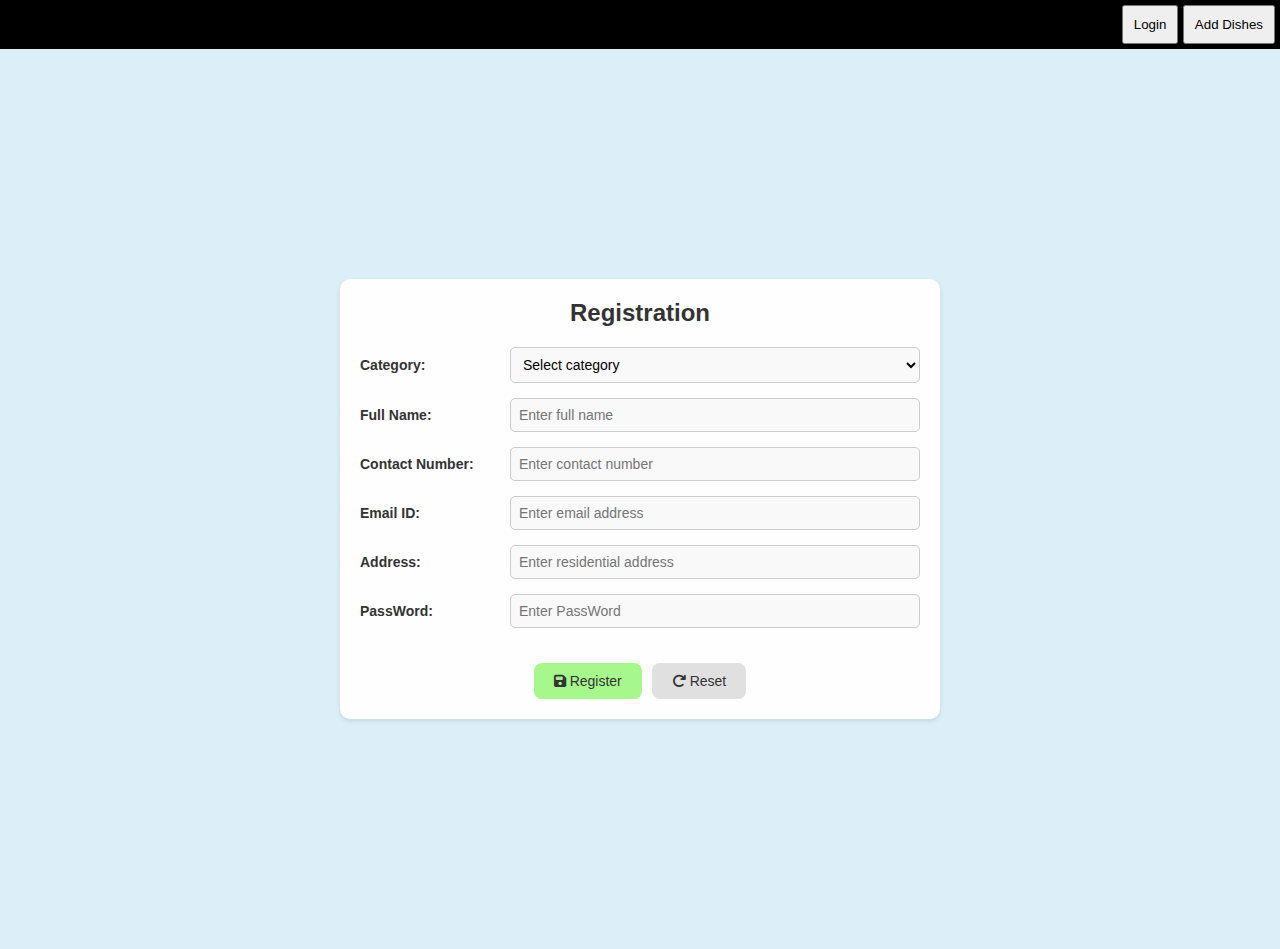
<file: index.html>
<!DOCTYPE html>
<html lang="en">
  <head>
    <meta charset="UTF-8" />
    <title>Unified Registration</title>
    <link
      rel="stylesheet"
      href="https://cdnjs.cloudflare.com/ajax/libs/font-awesome/6.7.2/css/all.min.css"
      integrity="sha512-Evv84Mr4kqVGRNSgIGL/F/aIDqQb7xQ2vcrdIwxfjThSH8CSR7PBEakCr51Ck+w+/U6swU2Im1vVX0SVk9ABhg=="
      crossorigin="anonymous"
      referrerpolicy="no-referrer"
    />
    <link rel="stylesheet" href="registration.css" />
  </head>
  <body>
    <div
      style="
        background-color: black;
        color: white;
        text-align: end;
        padding: 5px;
      "
    >
      <a href="Login.html"><button style="padding: 10px">Login</button></a>
      <a href="addDishes.html">
        <button style="padding: 10px">Add Dishes</button></a
      >
    </div>
    <div class="whole-container">
      <div class="form-container">
        <div class="form-header">Registration</div>
        <div class="form-row">
          <label>Category:</label>
          <select id="category" required onchange="updateFormFields()">
            <option value="" disabled selected>Select category</option>
            <option value="manager">Manager</option>
            <option value="delivery_boy">Delivery Boy</option>
            <option value="waiter">Waiter</option>
            <option value="kitchen">Kitchen</option>
            <option value="credit_user">Credit User</option>
          </select>
        </div>
        <div class="form-row">
          <label>Full Name:</label>
          <input
            type="text"
            id="full_name"
            placeholder="Enter full name"
            required
          />
        </div>
        <div class="form-row">
          <label>Contact Number:</label>
          <input
            type="tel"
            id="contact_number"
            placeholder="Enter contact number"
            required
          />
        </div>
        <div class="form-row">
          <label>Email ID:</label>
          <input type="email" id="email" placeholder="Enter email address" />
        </div>
        <div class="form-row">
          <label>Address:</label>
          <input
            type="text"
            id="address"
            placeholder="Enter residential address"
            required
          />
        </div>
        <div class="form-row">
          <label>PassWord:</label>
          <input
            type="text"
            id="PassWord"
            placeholder="Enter PassWord"
            required
          />
        </div>
        <div
          class="form-row manager-field delivery-boy-field waiter-field kitchen-field hidden"
        >
          <label>Date of Joining:</label>
          <input type="date" id="date_of_joining" required />
        </div>

        <!-- ----------------------- -->
        <div class="form-row manager-field hidden">
          <label>Department:</label>
          <select id="department" required>
            <option value="" disabled selected>Select department</option>
            <option value="operations">Operations</option>
            <option value="logistics">Logistics</option>
            <option value="sales">Sales</option>
            <option value="finance">Finance</option>
          </select>
        </div>
        <div class="form-row kitchen-field hidden">
          <label>Department:</label>
          <select id="kitchen_department" required>
            <option value="" disabled selected>Select department</option>
            <option value="shef">Shef</option>
            <option value="sous chef">Sous Chef</option>
            <option value="prep_cook">Prep Cook</option>
            
          </select>
        </div>
        <div
          class="form-row manager-field delivery-boy-field waiter-field hidden"
        >
          <label>Branch:</label>
          <select id="branch" required>
            <option value="" disabled selected>Select branch</option>
            <option value="branch1">Branch 1</option>
            <option value="branch2">Branch 2</option>
            <option value="branch3">Branch 3</option>
          </select>
        </div>
        <div class="form-row manager-field hidden">
          <label>Access Level:</label>
          <div class="radio-buttons">
            <input
              type="radio"
              id="admin"
              name="access_level"
              value="admin"
              required
            />
            <label for="admin">Admin</label>
            <input
              type="radio"
              id="supervisor"
              name="access_level"
              value="supervisor"
            />
            <label for="supervisor">Supervisor</label>
            <input
              type="radio"
              id="manager"
              name="access_level"
              value="manager"
            />
            <label for="manager">Manager</label>
          </div>
        </div>
        <div class="form-row delivery-boy-field hidden">
          <label>Vehicle Type:</label>
          <div class="radio-buttons">
            <input
              type="radio"
              id="bike"
              name="vehicle_type"
              value="bike"
              required
            />
            <label for="bike">Bike</label>
            <input
              type="radio"
              id="scooter"
              name="vehicle_type"
              value="scooter"
            />
            <label for="scooter">Scooter</label>
            <input type="radio" id="car" name="vehicle_type" value="car" />
            <label for="car">Car</label>
          </div>
        </div>
        <div class="form-row delivery-boy-field hidden">
          <label>License Number:</label>
          <input
            type="text"
            id="license_number"
            placeholder="Enter license number"
            required
          />
        </div>
        <div class="form-row delivery-boy-field hidden">
          <label>Vehicle Number:</label>
          <input
            type="text"
            id="vehicle_number"
            placeholder="Enter vehicle number"
            required
          />
        </div>
        <!-- <div class="form-row waiter-field hidden">
          <label>Shift Preference:</label>
          <div class="radio-buttons">
            <input
              type="radio"
              id="morning"
              name="shift_preference"
              value="morning"
              required
            />
            <label for="morning">Morning</label>
            <input
              type="radio"
              id="evening"
              name="shift_preference"
              value="evening"
            />
            <label for="evening">Evening</label>
            <input
              type="radio"
              id="flexible"
              name="shift_preference"
              value="flexible"
            />
            <label for="flexible">Flexible</label>
          </div>
        </div> -->
        <div class="form-row waiter-field hidden">
          <label>Experience Level:</label>
          <div class="radio-buttons">
            <input
              type="radio"
              
              id="experience_level"
              value="entry"
              required
            />
            <label for="entry">Entry Level</label>
            <input
              type="radio"
              
              id="experience_level"
              value="intermediate"
            />
            <label for="intermediate">Intermediate</label>
            <input
              type="radio"
            
              id="experience_level"
              value="senior"
            />
            <label for="senior">Senior</label>
          </div>
        </div>
        <div class="form-row credit-user-field hidden">
          <label>Credit Limit:</label>
          <input
            type="number"
            id="credit_limit"
            step="0.01"
            placeholder="Enter credit limit"
            required
          />
        </div>
        <div class="form-row credit-user-field hidden">
          <label>Payment Terms:</label>
          <select id="payment_terms" required>
            <option value="" disabled selected>Select payment terms</option>
            <option value="net_30">Net 30</option>
            <option value="net_60">Net 60</option>
            <option value="cod">Cash on Delivery</option>
          </select>
        </div>
        <div class="button-container">
          <button class="submit-btn">
            <i class="fa-solid fa-floppy-disk"></i> Register
          </button>
          <button class="reset-btn" type="reset" onclick="resetForm()">
            <i class="fa-solid fa-arrow-rotate-right"></i> Reset
          </button>
        </div>
      </div>
    </div>
    <script>
      function updateFormFields() {
        const category = document.getElementById("category").value;
        const fields = {
          manager: ["date_of_joining", "department", "branch", "access_level"],
          delivery_boy: [
            "date_of_joining",
            "branch",
            "vehicle_type",
            "license_number",
            "vehicle_number",
          ],
          waiter: [
            "date_of_joining",
            "branch",
            "shift_preference",
            "experience_level",
            
          ],
          credit_user: ["credit_limit", "payment_terms"],
          kitchen:["date_of_joining","kitchen_department"]
        };

        // Hide all category-specific fields
        document
          .querySelectorAll(
            ".manager-field, .delivery-boy-field, .waiter-field, .credit-user-field,.kitchen-field"
          )
          .forEach((field) => {
            field.classList.add("hidden");
            // Remove required attribute from hidden fields to prevent validation issues
            const inputs = field.querySelectorAll("input, select");
            inputs.forEach((input) => input.removeAttribute("required"));
          });

        // Show fields for selected category
        if (fields[category]) {
          fields[category].forEach((field) => {
            const fieldRows = document.querySelectorAll(
              `.${category.replace("_", "-")}-field`
            );
            fieldRows.forEach((row) => {
              if (row.querySelector(`#${field}`)) {
                row.classList.remove("hidden");
                // Add required attribute back to visible fields
                const inputs = row.querySelectorAll("input, select");
                inputs.forEach((input) =>
                  input.setAttribute("required", "true")
                );
              }
            });
          });
        }
      }

      function resetForm() {
        document.getElementById("category").value = "";
        updateFormFields();
        document
          .querySelectorAll('input[type="radio"]')
          .forEach((radio) => (radio.checked = false));
      }

      // Initialize form to hide category-specific fields on load
      updateFormFields();
    </script>
  </body>
</html>
</file>
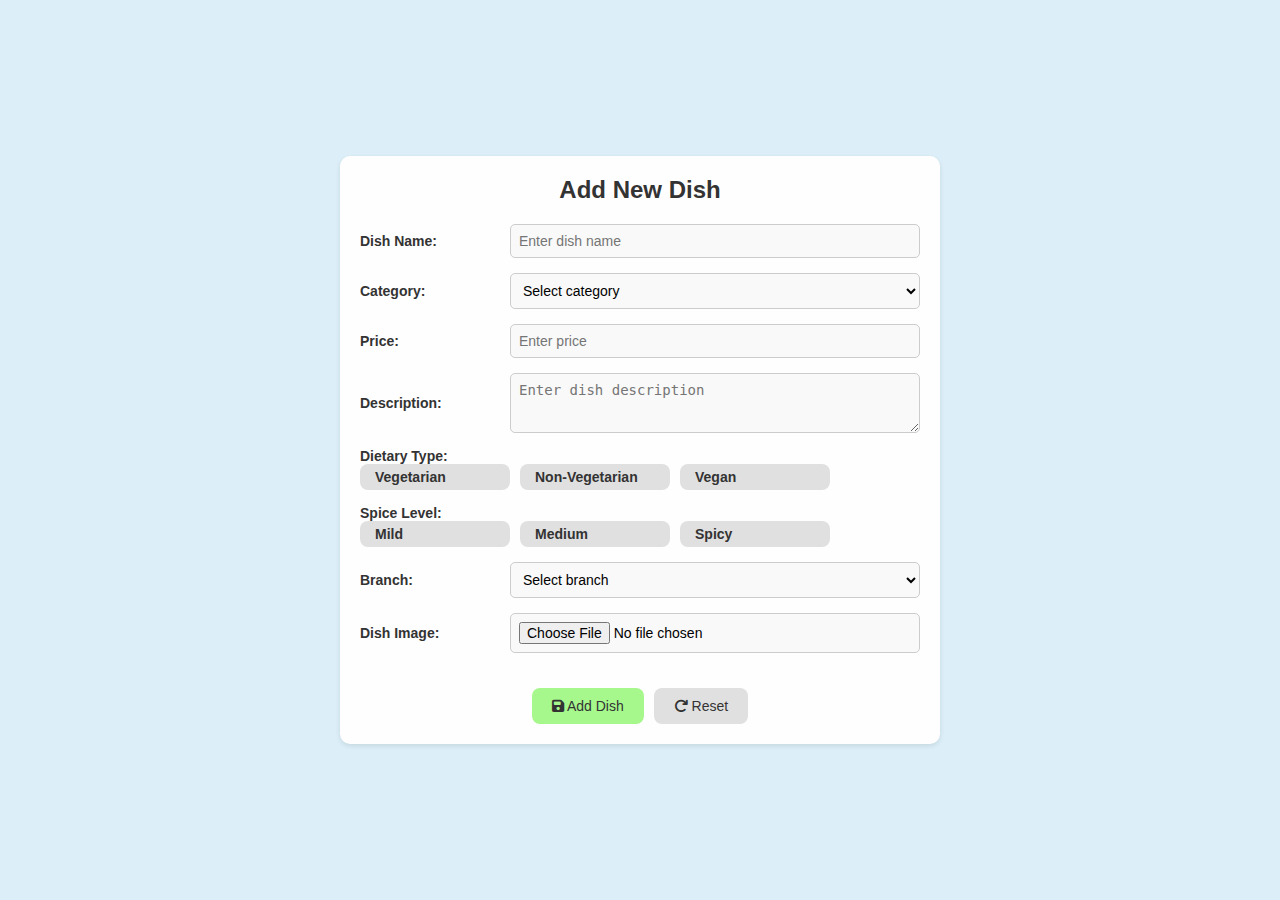
<file: addDishes.html>
<!DOCTYPE html>
<html lang="en">
  <head>
    <meta charset="UTF-8" />
    <title>Add Dish</title>
    <link
      rel="stylesheet"
      href="https://cdnjs.cloudflare.com/ajax/libs/font-awesome/6.7.2/css/all.min.css"
      integrity="sha512-Evv84Mr4kqVGRNSgIGL/F/aIDqQb7xQ2vcrdIwxfjThSH8CSR7PBEakCr51Ck+w+/U6swU2Im1vVX0SVk9ABhg=="
      crossorigin="anonymous"
      referrerpolicy="no-referrer"
    />
    <style>
      * {
        margin: 0;
        padding: 0;
        box-sizing: border-box;
      }

      html,
      body {
        height: 100%;
        font-family: Arial, sans-serif;
        background-color: rgb(220, 239, 248);
      }

      .whole-container {
        height: 100vh;
        display: flex;
        justify-content: center;
        align-items: center;
        padding: 20px;
      }

      .form-container {
        background-color: rgb(255, 254, 254);
        padding: 20px;
        border-radius: 10px;
        box-shadow: 0 2px 5px rgba(0, 0, 0, 0.1);
        width: 100%;
        max-width: 600px;
        display: flex;
        flex-direction: column;
      }

      .form-header {
        text-align: center;
        margin-bottom: 20px;
        font-size: 24px;
        font-weight: bold;
        color: #333;
      }

      .form-row {
        display: flex;
        flex-wrap: wrap;
        margin-bottom: 15px;
        align-items: center;
      }

      .form-row label {
        width: 150px;
        font-weight: bold;
        font-size: 14px;
        color: #333;
      }

      .form-row input[type="text"],
      .form-row input[type="number"],
      .form-row input[type="file"],
      .form-row select,
      .form-row textarea {
        flex: 1;
        padding: 8px;
        border: 1px solid #ccc;
        border-radius: 5px;
        font-size: 14px;
        background-color: #f9f9f9;
      }

      .form-row textarea {
        resize: vertical;
        min-height: 60px;
      }

      .form-row input:focus,
      .form-row select:focus,
      .form-row textarea:focus,
      .form-row input[type="file"]:focus {
        outline: none;
        background-color: #f0f8ff;
        border-color: #a6f88d;
      }

      .form-row .radio-buttons {
        display: flex;
        flex-wrap: wrap;
        gap: 10px;
      }

      .form-row .radio-buttons input[type="radio"] {
        display: none;
      }

      .form-row .radio-buttons label {
        padding: 5px 15px;
        background-color: #e0e0e0;
        border-radius: 8px;
        cursor: pointer;
        font-size: 14px;
        transition: all 0.3s ease;
      }

      .form-row .radio-buttons input[type="radio"]:checked + label {
        background-color: #a6f88d;
        color: #fff;
      }

      .form-row .image-preview {
        margin-top: 10px;
        max-width: 200px;
        max-height: 200px;
        border-radius: 5px;
        display: none;
      }

      .button-container {
        display: flex;
        justify-content: center;
        gap: 10px;
        margin-top: 20px;
      }

      .submit-btn,
      .reset-btn {
        padding: 10px 20px;
        border: none;
        border-radius: 8px;
        font-size: 14px;
        cursor: pointer;
        transition: background-color 0.3s ease;
      }

      .submit-btn {
        background-color: #a6f88d;
        color: #333;
      }

      .submit-btn:hover {
        background-color: #0a8a2a;
        color: #fff;
      }

      .reset-btn {
        background-color: #e0e0e0;
        color: #333;
      }

      .reset-btn:hover {
        background-color: #ccc;
      }
    </style>
  </head>
  <body>
    <div class="whole-container">
      <div class="form-container">
        <div class="form-header">Add New Dish</div>
        <div class="form-row">
          <label>Dish Name:</label>
          <input type="text" placeholder="Enter dish name" required />
        </div>
        <div class="form-row">
          <label>Category:</label>
          <select required>
            <option value="" disabled selected>Select category</option>
            <option value="appetizer">Appetizer</option>
            <option value="main_course">Main Course</option>
            <option value="dessert">Dessert</option>
            <option value="beverage">Beverage</option>
          </select>
        </div>
        <div class="form-row">
          <label>Price:</label>
          <input type="number" step="0.01" placeholder="Enter price" required />
        </div>
        <div class="form-row">
          <label>Description:</label>
          <textarea placeholder="Enter dish description" required></textarea>
        </div>
        <div class="form-row">
          <label>Dietary Type:</label>
          <div class="radio-buttons">
            <input type="radio" id="veg" name="dietary" value="veg" required />
            <label for="veg">Vegetarian</label>
            <input type="radio" id="non_veg" name="dietary" value="non_veg" />
            <label for="non_veg">Non-Vegetarian</label>
            <input type="radio" id="vegan" name="dietary" value="vegan" />
            <label for="vegan">Vegan</label>
          </div>
        </div>
        <div class="form-row">
          <label>Spice Level:</label>
          <div class="radio-buttons">
            <input type="radio" id="mild" name="spice" value="mild" required />
            <label for="mild">Mild</label>
            <input type="radio" id="medium" name="spice" value="medium" />
            <label for="medium">Medium</label>
            <input type="radio" id="spicy" name="spice" value="spicy" />
            <label for="spicy">Spicy</label>
          </div>
        </div>
        <div class="form-row">
          <label>Branch:</label>
          <select required>
            <option value="" disabled selected>Select branch</option>
            <option value="branch1">Branch 1</option>
            <option value="branch2">Branch 2</option>
            <option value="branch3">Branch 3</option>
          </select>
        </div>
    
        <div class="form-row">
          <label>Dish Image:</label>
          <input type="file" accept="image/*" id="dish-image" />
          <img class="image-preview" id="image-preview" alt="Dish Image Preview" />
        </div>
        <div class="button-container">
          <button class="submit-btn"><i class="fa-solid fa-floppy-disk"></i> Add Dish</button>
          <button class="reset-btn"><i class="fa-solid fa-arrow-rotate-right"></i> Reset</button>
        </div>
      </div>
    </div>
    <script>
      // JavaScript for image preview
      const imageInput = document.getElementById('dish-image');
      const imagePreview = document.getElementById('image-preview');

      imageInput.addEventListener('change', function () {
        const file = this.files[0];
        if (file) {
          const reader = new FileReader();
          reader.onload = function (e) {
            imagePreview.src = e.target.result;
            imagePreview.style.display = 'block';
          };
          reader.readAsDataURL(file);
        } else {
          imagePreview.style.display = 'none';
          imagePreview.src = '';
        }
      });
    </script>
  </body>
</html>
</file>
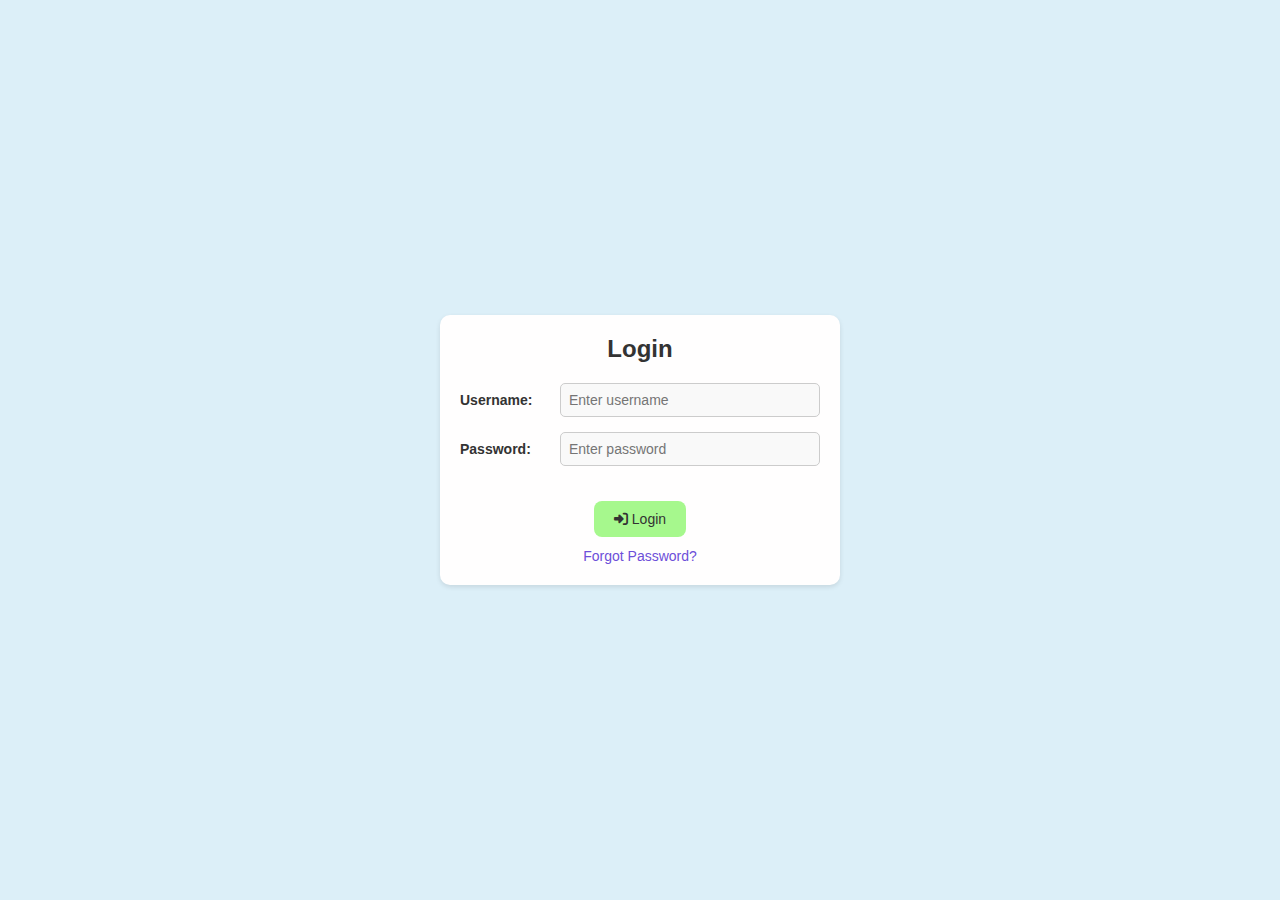
<file: Login.html>
<!DOCTYPE html>
<html lang="en">
  <head>
    <meta charset="UTF-8" />
    <title>Login</title>
    <link
      rel="stylesheet"
      href="https://cdnjs.cloudflare.com/ajax/libs/font-awesome/6.7.2/css/all.min.css"
      integrity="sha512-Evv84Mr4kqVGRNSgIGL/F/aIDqQb7xQ2vcrdIwxfjThSH8CSR7PBEakCr51Ck+w+/U6swU2Im1vVX0SVk9ABhg=="
      crossorigin="anonymous"
      referrerpolicy="no-referrer"
    />
    <link rel="stylesheet" href="login.css"/>
  </head>
  <body>
    <div class="whole-container">
      <div class="form-container">
        <div class="form-header">Login</div>
        <div class="form-row">
          <label>Username:</label>
          <input type="text" placeholder="Enter username" required />
        </div>
        <div class="form-row">
          <label>Password:</label>
          <input type="password" placeholder="Enter password" required />
        </div>
       
        <div class="button-container">
          <button class="submit-btn"><i class="fa-solid fa-right-to-bracket"></i> Login</button>
        </div>
        <div class="forgot-password">
          <a href="#">Forgot Password?</a>
        </div>
      </div>
    </div>
  </body>
</html>
</file>
<file: registration.css>
* {
        margin: 0;
        padding: 0;
        box-sizing: border-box;
      }

      html,
      body {
        height: 100%;
        font-family: Arial, sans-serif;
        background-color: rgb(220, 239, 248);
      }

      .whole-container {
        height: 100vh;
        display: flex;
        justify-content: center;
        align-items: center;
        padding: 20px;
      }

      .form-container {
        background-color: rgb(255, 254, 254);
        padding: 20px;
        border-radius: 10px;
        box-shadow: 0 2px 5px rgba(0, 0, 0, 0.1);
        width: 100%;
        max-width: 600px;
        display: flex;
        flex-direction: column;
      }

      .form-header {
        text-align: center;
        margin-bottom: 20px;
        font-size: 24px;
        font-weight: bold;
        color: #333;
      }

      .form-row {
        display: flex;
        flex-wrap: wrap;
        margin-bottom: 15px;
        align-items: center;
      }

      .form-row label {
        width: 150px;
        font-weight: bold;
        font-size: 14px;
        color: #333;
      }

      .form-row input[type="text"],
      .form-row input[type="tel"],
      .form-row input[type="email"],
      .form-row input[type="date"],
      .form-row input[type='number'],
      .form-row select {
        flex: 1;
        padding: 8px;
        border: 1px solid #ccc;
        border-radius: 5px;
        font-size: 14px;
        background-color: #f9f9f9;
      }

      .form-row input:focus,
      .form-row select:focus {
        outline: none;
        background-color: #f0f8ff;
        border-color: #a6f88d;
      }

      .form-row .radio-buttons {
        display: flex;
        flex-wrap: wrap;
        gap: 10px;
      }

      .form-row .radio-buttons input[type="radio"] {
        display: none;
      }

      .form-row .radio-buttons label {
        padding: 5px 15px;
        background-color: #e0e0e0;
        border-radius: 8px;
        cursor: pointer;
        font-size: 14px;
        transition: all 0.3s ease;
      }

      .form-row .radio-buttons input[type="radio"]:checked + label {
        background-color: #a6f88d;
        color: #fff;
      }

      .button-container {
        display: flex;
        justify-content: center;
        gap: 10px;
        margin-top: 20px;
      }

      .submit-btn,
      .reset-btn {
        padding: 10px 20px;
        border: none;
        border-radius: 8px;
        font-size: 14px;
        cursor: pointer;
        transition: background-color 0.3s ease;
      }

      .submit-btn {
        background-color: #a6f88d;
        color: #333;
      }

      .submit-btn:hover {
        background-color: #0a8a2a;
        color: #fff;
      }

      .reset-btn {
        background-color: #e0e0e0;
        color: #333;
      }

      .reset-btn:hover {
        background-color: #ccc;
      }

      .hidden {
        display: none;
      }
</file>
<file: login.css>
* {
        margin: 0;
        padding: 0;
        box-sizing: border-box;
      }

      html,
      body {
        height: 100%;
        font-family: Arial, sans-serif;
        background-color: rgb(220, 239, 248);
      }

      .whole-container {
        height: 100vh;
        display: flex;
        justify-content: center;
        align-items: center;
        padding: 20px;
      }

      .form-container {
        background-color: rgb(255, 254, 254);
        padding: 20px;
        border-radius: 10px;
        box-shadow: 0 2px 5px rgba(0, 0, 0, 0.1);
        width: 100%;
        max-width: 400px;
        display: flex;
        flex-direction: column;
      }

      .form-header {
        text-align: center;
        margin-bottom: 20px;
        font-size: 24px;
        font-weight: bold;
        color: #333;
      }

      .form-row {
        display: flex;
        flex-wrap: wrap;
        margin-bottom: 15px;
        align-items: center;
      }

      .form-row label {
        width: 100px;
        font-weight: bold;
        font-size: 14px;
        color: #333;
      }

      .form-row input[type="text"],
      .form-row input[type="password"] {
        flex: 1;
        padding: 8px;
        border: 1px solid #ccc;
        border-radius: 5px;
        font-size: 14px;
        background-color: #f9f9f9;
      }

      .form-row input:focus {
        outline: none;
        background-color: #f0f8ff;
        border-color: #a6f88d;
      }

      .form-row .checkbox {
        display: flex;
        align-items: center;
        gap: 5px;
      }

      .form-row .checkbox input[type="checkbox"] {
        width: auto;
      }

      .form-row .checkbox label {
        width: auto;
        font-weight: normal;
      }

      .button-container {
        display: flex;
        justify-content: center;
        gap: 10px;
        margin-top: 20px;
      }

      .submit-btn {
        padding: 10px 20px;
        border: none;
        border-radius: 8px;
        font-size: 14px;
        cursor: pointer;
        background-color: #a6f88d;
        color: #333;
        transition: background-color 0.3s ease;
      }

      .submit-btn:hover {
        background-color: #0a8a2a;
        color: #fff;
      }

      .forgot-password {
        text-align: center;
        margin-top: 10px;
      }

      .forgot-password a {
        color: #6d4fd9;
        text-decoration: none;
        font-size: 14px;
      }

      .forgot-password a:hover {
        text-decoration: underline;
      }
</file>
